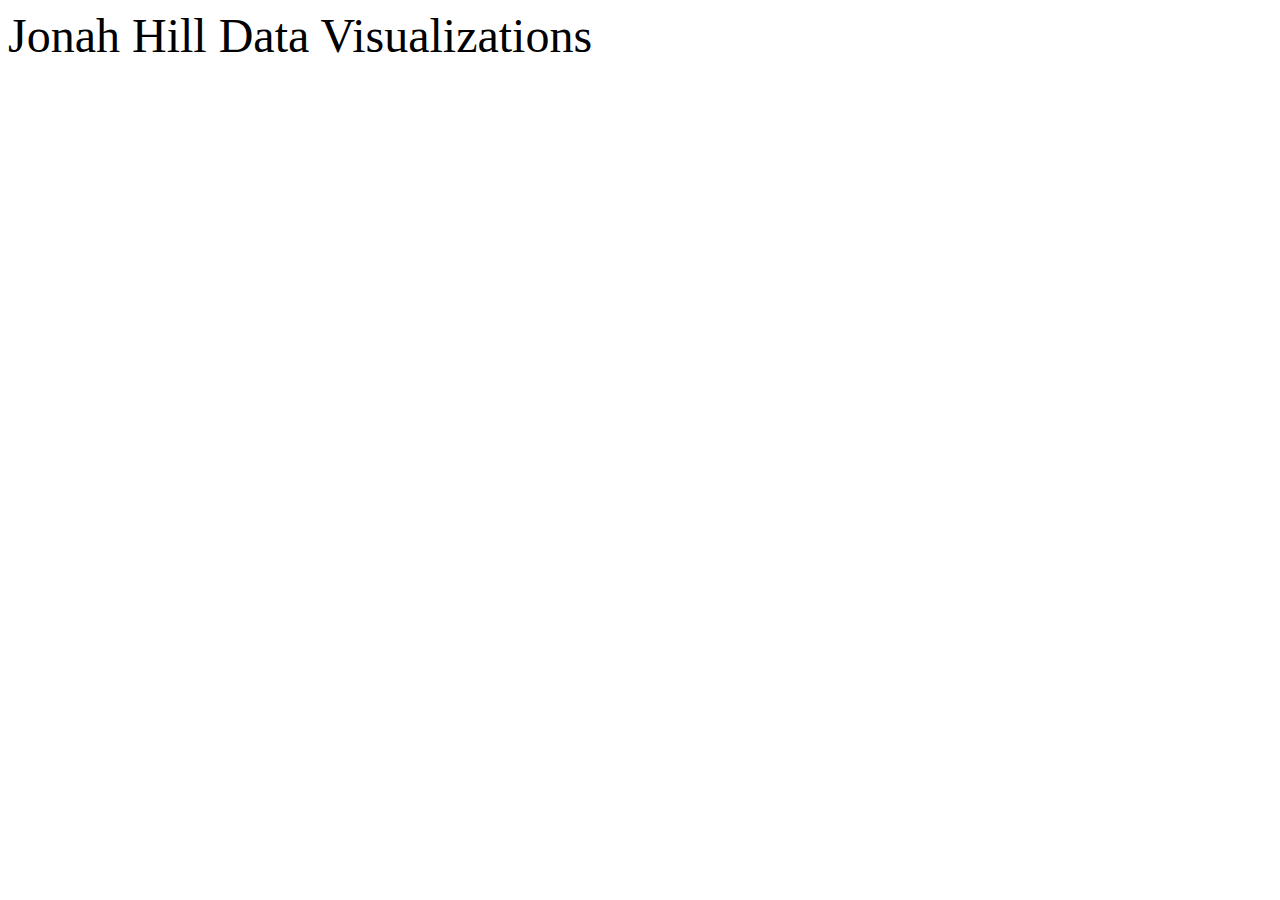
<file: HW4/index.html>
<html>
    <link rel="stylesheet" href="main.css">
    <!--HighCharts Load In Lines(4-6)-->
    <script src="https://code.highcharts.com/highcharts.js"></script>
    <script src="https://code.highcharts.com/highcharts-more.js"></script>
    <script src="https://code.highcharts.com/modules/exporting.js"></script>
    <header><font size = 10>Jonah Hill Data Visualizations</font></header>
    <body>
        <div class="OverallContainer">
            <div id = "BubbleChart">
            </div>
        </div>
    </body>
    <script src = 'main.js'></script>
</html>
</file>
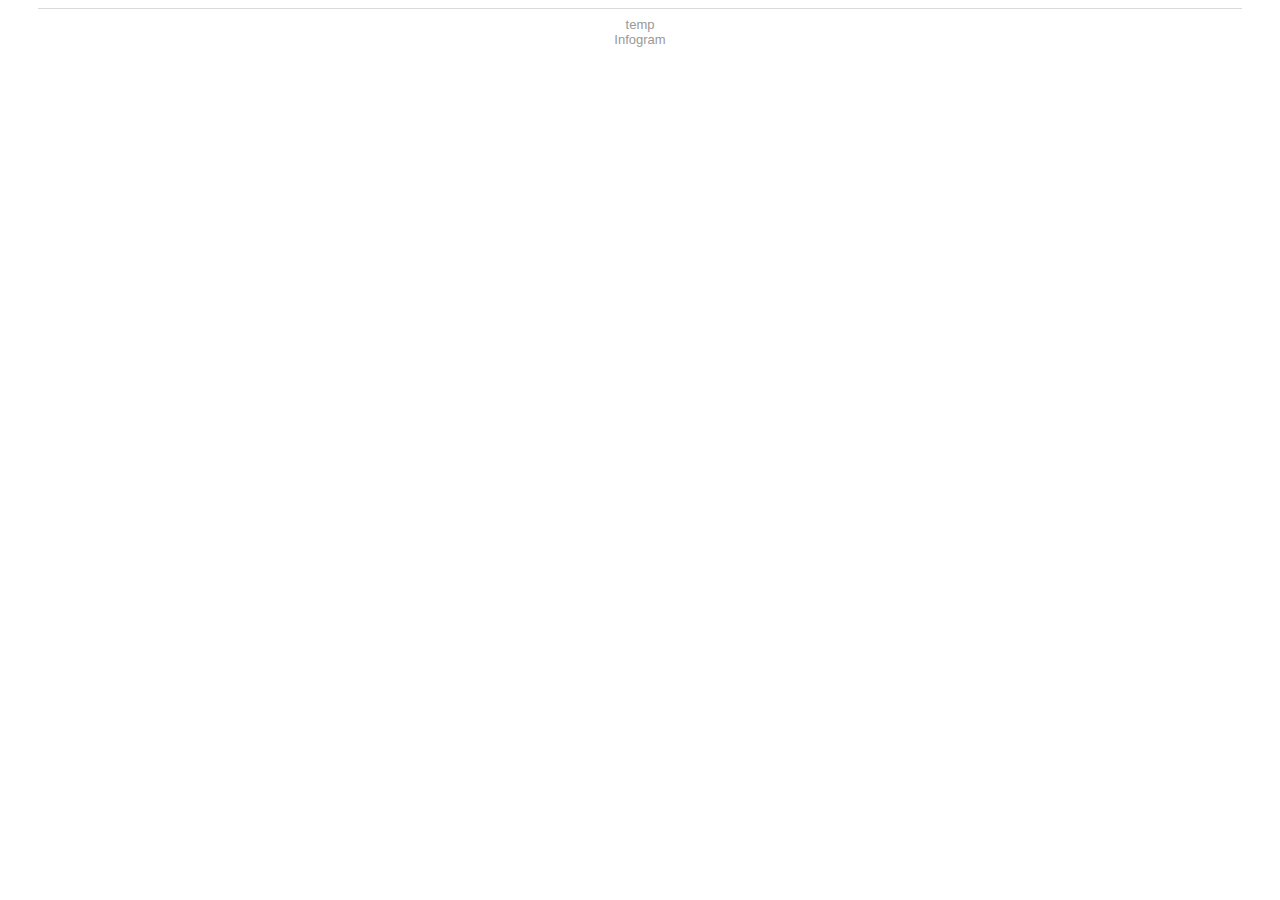
<file: HW4/graphic.html>
<html>
<body>
<div class="infogram-embed" data-id="6d339b75-081e-47d5-970a-7270e53feddf" data-type="interactive" data-title="temp"></div>
<script>!function(e,i,n,s){var t="InfogramEmbeds",d=e.getElementsByTagName("script")[0];if(window[t]&&window[t].initialized)window[t].process&&window[t].process();else if(!e.getElementById(n)){var o=e.createElement("script");o.async=1,o.id=n,o.src="https://e.infogram.com/js/dist/embed-loader-min.js",d.parentNode.insertBefore(o,d)}}(document,0,"infogram-async");</script>
<div style="padding:8px 0;font-family:Arial!important;font-size:13px!important;line-height:15px!important;text-align:center;border-top:1px solid #dadada;margin:0 30px">
	<a href="https://infogram.com/6d339b75-081e-47d5-970a-7270e53feddf" style="color:#989898!important;text-decoration:none!important;" target="_blank">temp</a>
	<br><a href="https://infogram.com" style="color:#989898!important;text-decoration:none!important;" target="_blank" rel="nofollow">Infogram</a>
</div>
</body>
</html>
</file>
<file: HW4/main.css>
#BubbleChart {
	min-width: 320px;
	max-width: 800px;
	margin: 0 auto;
}
</file>
